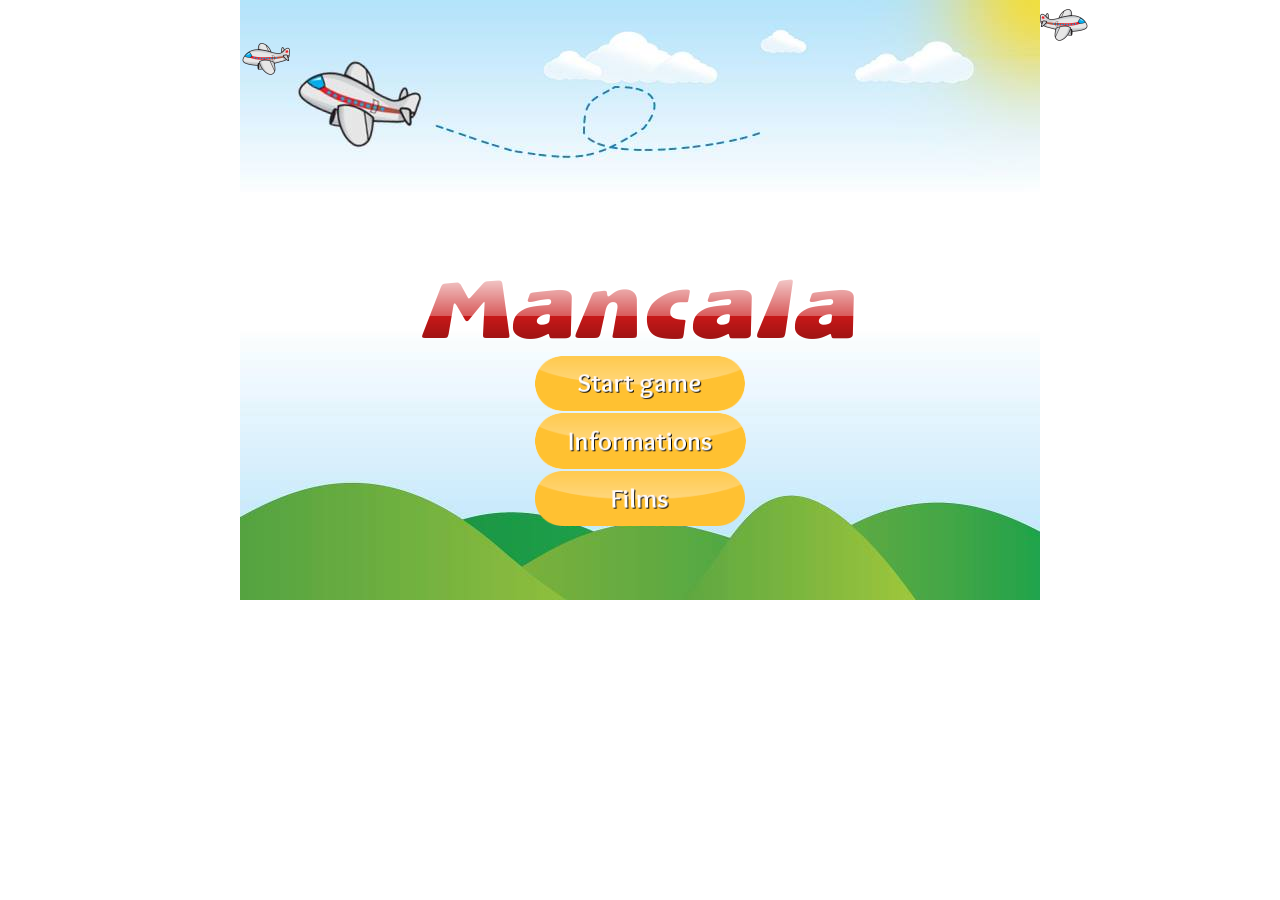
<file: index.html>
<!DOCTYPE html PUBLIC "-//W3C//DTD XHTML 1.0 Transitional//EN" "http://www.w3.org/TR/xhtml1/DTD/xhtml1-transitional.dtd">
<html xmlns="http://www.w3.org/1999/xhtml">

<head>
<meta content="en-gb" http-equiv="Content-Language" />
<meta content="text/html; charset=utf-8" http-equiv="Content-Type" />
<link href="main.css" rel="stylesheet" type="text/css"/>

<title>Mancala</title>
<style type="text/css">
.auto-style1 {
	border-width: 0px;
}
</style>

<script type="text/javascript">

function FP_swapImg() {//v1.0
 var doc=document,args=arguments,elm,n; doc.$imgSwaps=new Array(); for(n=2; n<args.length;
 n+=2) { elm=FP_getObjectByID(args[n]); if(elm) { doc.$imgSwaps[doc.$imgSwaps.length]=elm;
 elm.$src=elm.src; elm.src=args[n+1]; } }
}

function FP_preloadImgs() {//v1.0
 var d=document,a=arguments; if(!d.FP_imgs) d.FP_imgs=new Array();
 for(var i=0; i<a.length; i++) { d.FP_imgs[i]=new Image; d.FP_imgs[i].src=a[i]; }
}

function FP_getObjectByID(id,o) {//v1.0
 var c,el,els,f,m,n; if(!o)o=document; if(o.getElementById) el=o.getElementById(id);
 else if(o.layers) c=o.layers; else if(o.all) el=o.all[id]; if(el) return el;
 if(o.id==id || o.name==id) return o; if(o.childNodes) c=o.childNodes; if(c)
 for(n=0; n<c.length; n++) { el=FP_getObjectByID(id,c[n]); if(el) return el; }
 f=o.forms; if(f) for(n=0; n<f.length; n++) { els=f[n].elements;
 for(m=0; m<els.length; m++){ el=FP_getObjectByID(id,els[n]); if(el) return el; } }
 return null;
}
</script>
</head>

<body onload="FP_preloadImgs(/*url*/'buttons/InfobuttonDOWN.png')" onmousedown="FP_preloadImgs(/*url*/'buttons/StartbuttonDOWN.png')">



	<div class="mainmenu">
			<div class="movingplane1"></div>
			<div class="movingplane2">
		</div>
		<div class="buttonholder">
			<img alt="" class="title" height="61" src="buttons/mancalatitle2.png" width="441" />
			<br/>
			<a href="game.html">
			<img id="img1" alt="Start" class="auto-style2" height="55" onmousedown="FP_swapImg(1,0,/*id*/'img1',/*url*/'buttons/StartbuttonDOWN.png')" src="buttons/Startbutton.png" width="210" onmouseup="FP_swapImg(1,0,/*id*/'img1',/*url*/'buttons/Startbutton.png')"></a>
			<br/>
			<a class="info" href="flightmap1.html">
			<img id="img2" alt="Information" height="56" onmousedown="FP_swapImg(1,0,/*id*/'img2',/*url*/'buttons/InfobuttonDOWN.png')" src="buttons/Infobutton.png" width="211" onmouseup="FP_swapImg(1,0,/*id*/'img2',/*url*/'buttons/Infobutton.png')" class="auto-style1" ></a>

			<br />
			<a href="films.html">
			<img id="img3" alt="Films" class="auto-style2" height="55" src="FilmsUp.png" width="210" onclick="FP_swapImg(1,0,/*id*/'img1',/*url*/'FilmsDown.png')" /></a>

			<br/>


</div>

</body>

</html>
</file>
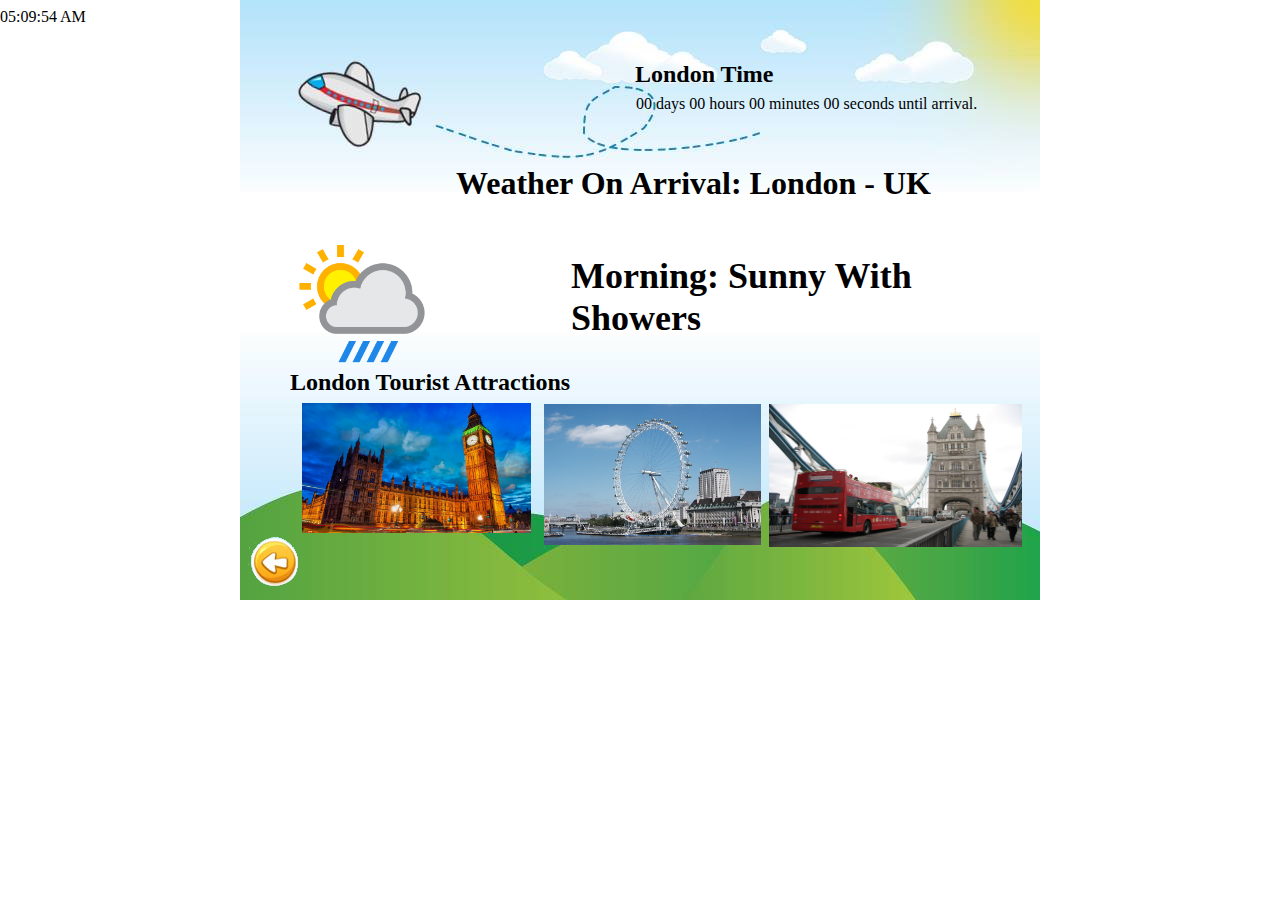
<file: moreinfo.html>
﻿<!DOCTYPE html PUBLIC "-//W3C//DTD XHTML 1.0 Transitional//EN" "http://www.w3.org/TR/xhtml1/DTD/xhtml1-transitional.dtd">
<html xmlns="http://www.w3.org/1999/xhtml">

<head>
<meta content="text/html; charset=utf-8" http-equiv="Content-Type" />
<title>Flight Map</title>
<link rel="stylesheet" type="text/css" href="main.css">
<script type="text/javascript">
var imagecount = 1;
var total = 3;



window.setInterval(function slideA(){
    var Image = document.getElementById('WeatherImg');
    imagecount = imagecount + 1;
    if (imagecount > total){imagecount = 1;}
    if (imagecount < 1){imagecount = total;}
             if (imagecount == 1){document.getElementById("layer10").innerHTML = "The morning will be sunny but with rain and some clouds.";}
    if (imagecount == 2){document.getElementById("layer10").innerHTML = "The afternoon will be hot and sunny with clear blue skies.";}
        if (imagecount == 3){document.getElementById("layer10").innerHTML = "In the evening there will be stormy rain with heavy clouds.";}

    Image.src = "MorningImg"+ imagecount +".png";
    },4000);
    
   
</script>
<style type="text/css">
.auto-style1 {
	font-family: "Chewy";
}
.auto-style2 {
	font-family: Chewy;
}
.auto-style3 {
	margin-top: 0px;
	font-family: Chewy;
}
</style>
</head>

<body onload=" slideA()">

  <div id="clockDisplay" class="clockStyle" style="left: 975px; top: 14px; height: 27px">
  </div>
<script type="text/javascript" language="javascript">
function renderTime() {

    var currentTime = new Date();
    var diem = "AM";
    var h = currentTime.getHours();
    var m = currentTime.getMinutes();
    var s = currentTime.getSeconds();
    
    if (h == 0) {
        h = 12;
    } else if (h > 12) {
    h = h - 12;
    diem = "PM";
    }
    if (h < 10) {
        h = "0" + h;
    }
    if (m < 10) {
        m = "0" + m;
    }
    if (s < 10) {
        s = "0" + s;
    }
     
    var myClock = document.getElementById('clockDisplay');
    myClock.textContent = h + ":" + m + ":" + s + " " + diem;
    myClock.innerText = h + ":" + m + ":" + s + " " + diem;
    setTimeout('renderTime()',1000);

}
renderTime();
</script>
	
  <div id="container" style="position: relative; width: 800px; height: 100px; z-index: 4; margin-left: auto; margin-right: auto; visibility: visible; font-family: Chewy;" class="auto-style3">
  
  	  <div id="layer12" style="position: absolute; width: 100px; height: 100px; z-index: 14; left: 529px; top: 369px">
		  <img alt="bus" height="143" src="bustour.jpg" width="253" /></div>
	  <div id="layer11" style="position: absolute; width: 100px; height: 100px; z-index: 13; left: 304px; top: 369px">
		  <img alt="l" class="auto-style3" height="141" src="londoneye.jpg" width="217" /></div>
	  <div id="layer10" style="position: absolute; width: 423px; height: 111px; z-index: 12; left: 331px; top: 190px">
		<h2 class="auto-style2">Morning: Sunny With Showers</h2>
		<h2>&nbsp;</h2>
	  </div>
  
  <div id="layer7" style="position: absolute; width: 58px; height: 53px; z-index: 11; left: 8px; top: 502px">
   <a href="InformationMenu.html"><img alt="back to information menu" onmousedown="FP_swapImg(1,0,/*id*/'img1',/*url*/'buttons/backbuttonDOWN.png')" src="buttons/backbuttonUP.png" /></a>
  </div>
  
	  <div id="layer4" class="auto-style1" style="position: absolute; width: 185px; height: 40px; z-index: 7; left: 395px; top: 6px">
			<h2><strong>London Time</strong></h2>

	  </div>
  
	<div id="layer3" class="auto-style1" style="position: absolute; width: 718px; height: 187px; z-index: 6; left: 50px; top: 314px">
		<h2><strong>London Tourist Attractions</strong></h2>
	</div>


<div id="layer2" style="position: absolute; width: 712px; height: 197px; z-index: 5; left: 48px; top: 109px">
	<h1>&nbsp;&nbsp;&nbsp;&nbsp;&nbsp;&nbsp;&nbsp;&nbsp;&nbsp;&nbsp;&nbsp;&nbsp;&nbsp;&nbsp;&nbsp;&nbsp;&nbsp;&nbsp;&nbsp; &nbsp;<span class="auto-style2">Weather On Arrival: London - UK</span></h1>
	<img src="MorningImg1.png" alt="weather Icon" id="WeatherImg"></img>
	  </div>
	


	<div id="layer1" style="position: absolute; width: 800px; height: 600px; z-index: 4; left: 0px; top: 0px; visibility: visible;">
		<div id="layer9" style="position: absolute; width: 231px; height: 139px; z-index: 1; left: 62px; top: 368px">
		<img src="bigben.jpg" alt="image of big ben" height="130" width="229"></img>
		</div>
		&nbsp;<div id="layer8" style="position: absolute; width: 363px; height: 27px; z-index: 2; left: 396px; top: 60px">
	   <span id="days" class="auto-style1">00</span><span class="auto-style1"> days
       	 </span>
       <span id="hours" class="auto-style1">00</span><span class="auto-style1"> hours
       	 </span>
       <span id="minutes" class="auto-style1">00</span><span class="auto-style1"> minutes
       	 </span>
       <span id="seconds" class="auto-style1">00</span><span class="auto-style1"> seconds until arrival.
       

			</span>
       

		</div>
	  </div>
		

  </div>

 <script src="countdown.js"></script>
       <script type="text/javascript">
       countdown('04/14/2015 02:30:00 PM' , ['days', 'hours', 'minutes', 'seconds'],
           function() {
           console.log('Finished');
          });
       </script>



</body>

</html>
</file>
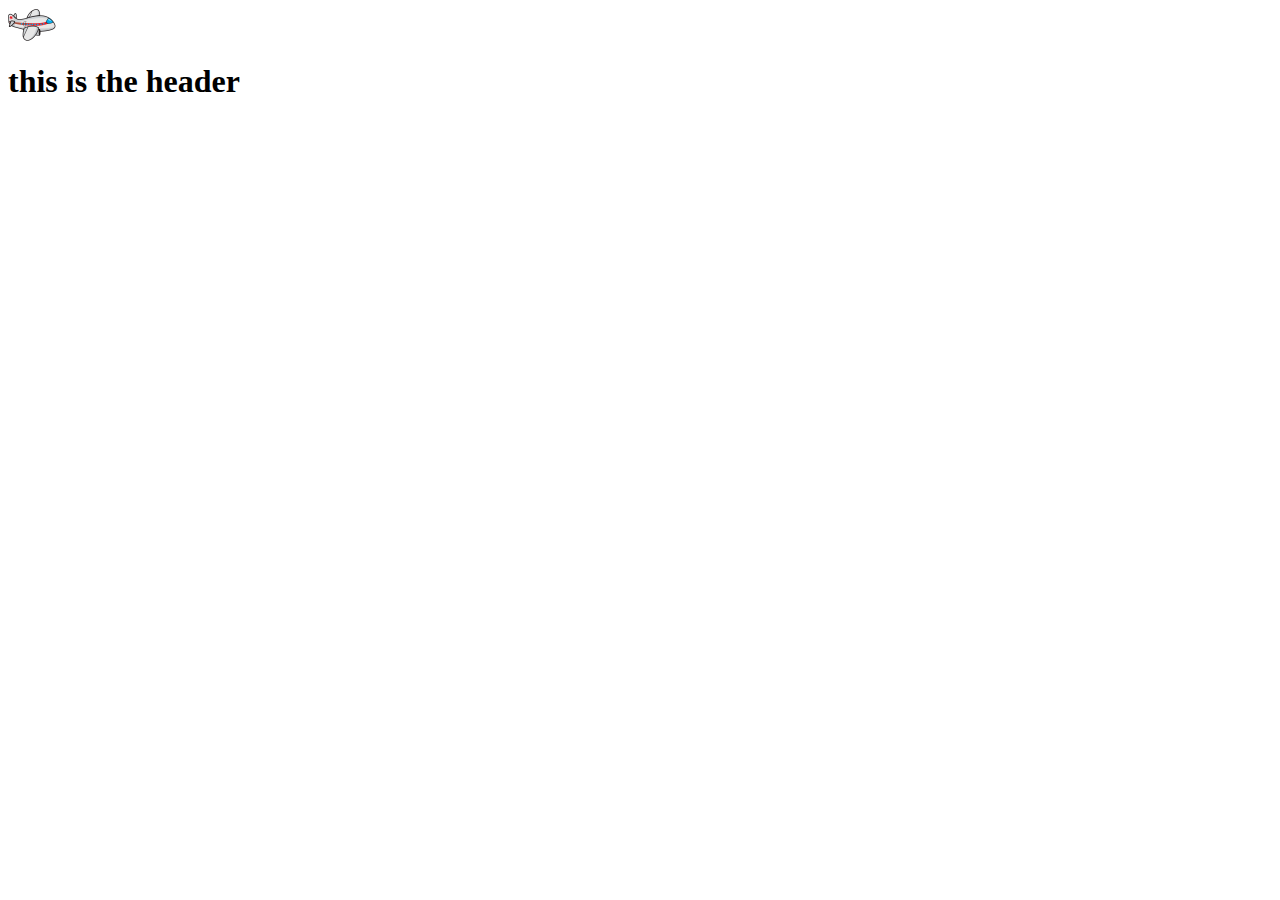
<file: move.html>
<!DOCTYPE HTML>
<HTML>
</head>
<style type="text/css">
@-webkit-keyframes move {
    0%   {left:0px; top:0px;}
    25%  {left:200px; top:400px;}
    50%  {left:200px; top:800px;}
    75%  {left:0px; top:200px;}
    100% {left:0px; top:0px;}
}

.plane {
    width: 50px;
    height: 34px;
    background: url('plane.png');
    position: relative;
    -webkit-animation-name: move; /* Chrome, Safari, Opera */
    -webkit-animation-duration: 4s; /* Chrome, Safari, Opera */
    animation-name: move;
    animation-duration: 4s;
}
	

</style>
</head>
<body>
<div>
<div class='plane'></div>
<div class='bla'><h1>this is the header</h1></div>
</div>
</body>
</html>
</file>
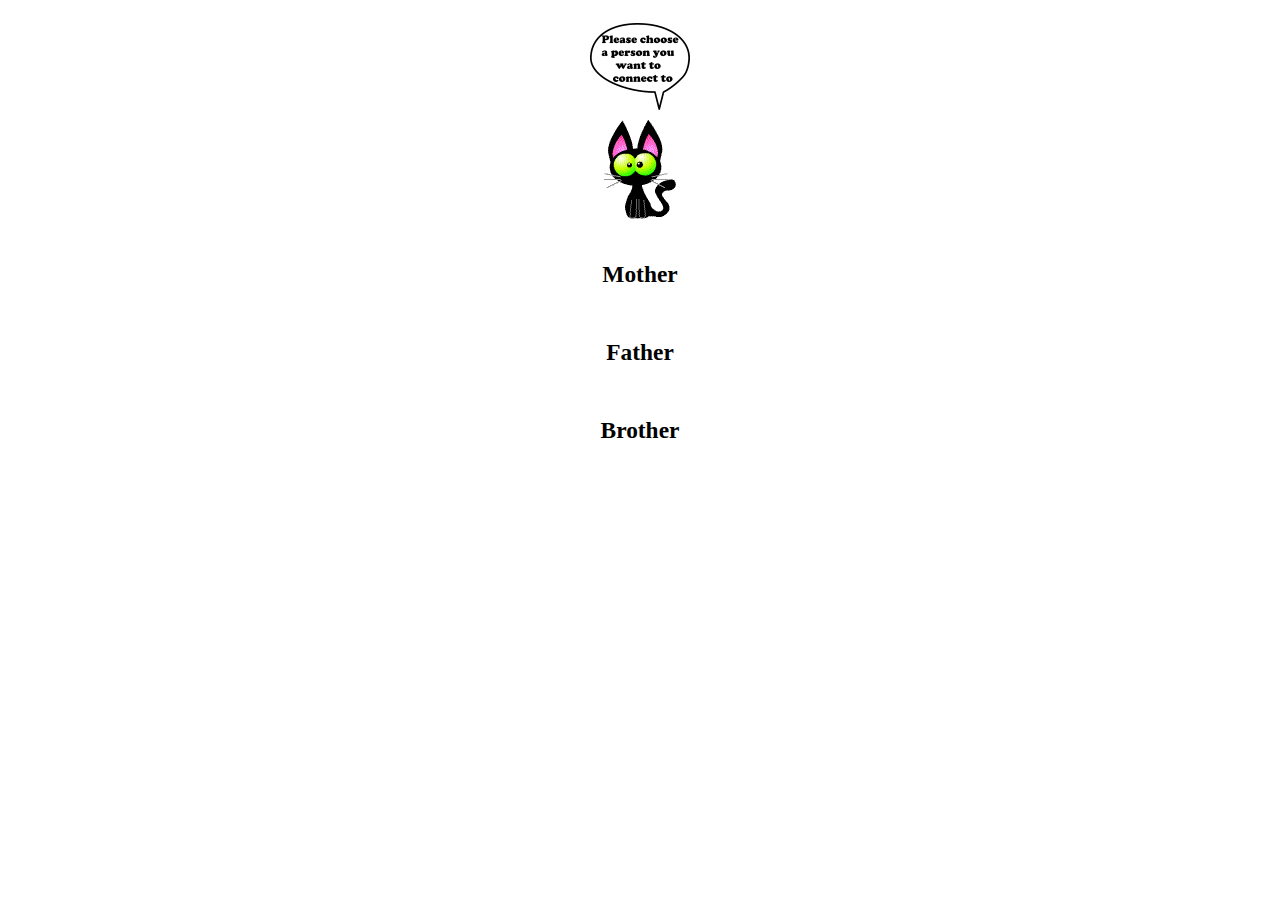
<file: plane.html>
<!DOCTYPE HTML>
<HTML>
<HEAD>
    <link rel="stylesheet" type="text/css" href="plane.css">
	    <script src="https://code.jquery.com/jquery-1.10.2.js"></script>
	<script>

$(function () {
    $('td').click(function () {
        $('td').removeAttr('style');
        $(this).css('background', '#3da428');
		setTimeout(function(){self.close();},1000);
    });
});
</script>
</HEAD>
<body>
	<table>
		<tr class="info"> <td><img class="bubble" src="bubble.png"></td></tr>
		<tr class="info"><td>
			<img class="cat" src="anim_kitty.gif">
			</td>
		</tr>
		<tr>
		<td>
			<h3>Mother</h3>
		</td>
		</tr>
		<tr>
		<td>
			<h3>Father</h3>
		</td>
		</tr>
		<tr>
		<td>
			<h3>Brother</h3>
			</td>
		</tr>

	</table>
</body>
</file>
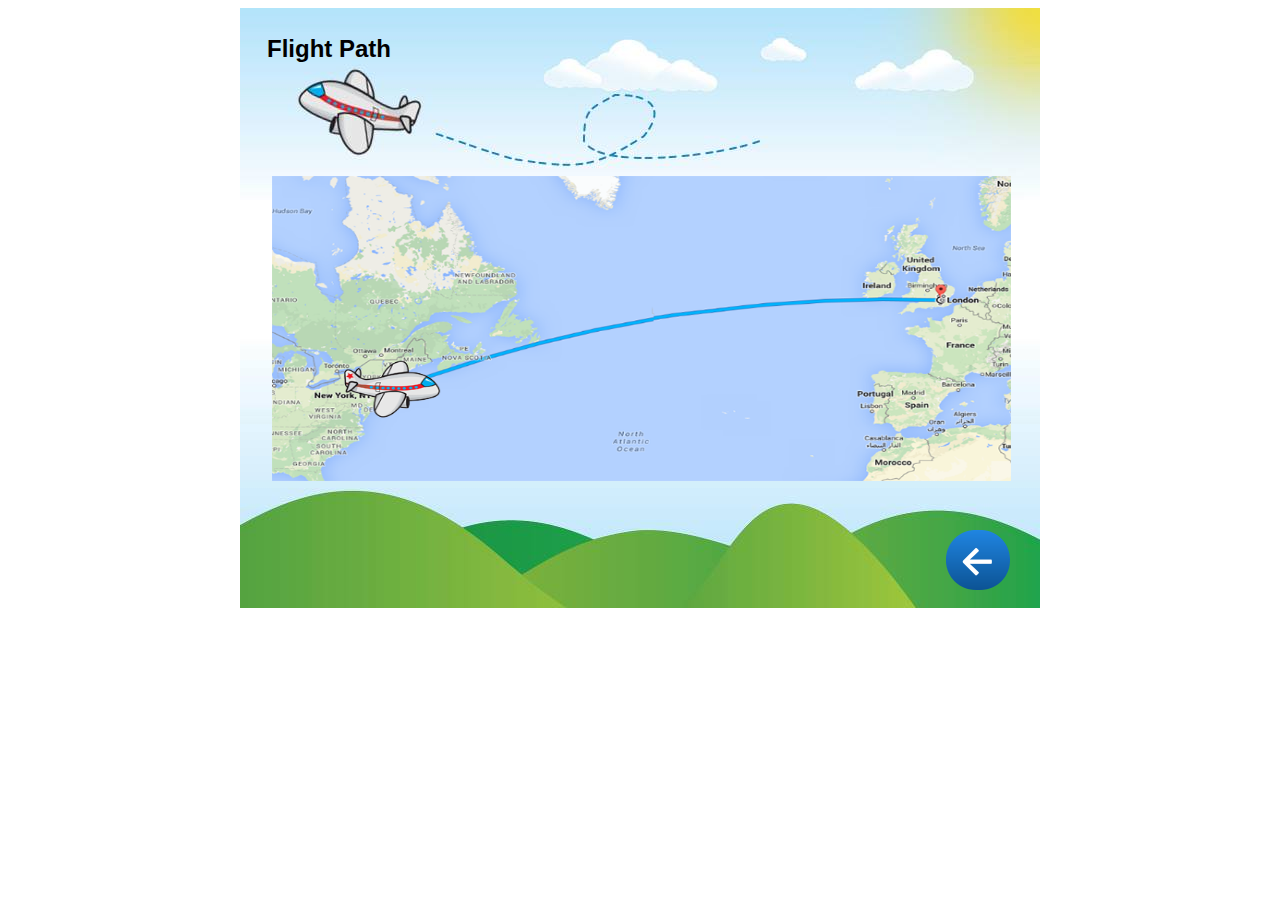
<file: CW4pages/flightmap1.html>
﻿<!DOCTYPE html PUBLIC "-//W3C//DTD XHTML 1.0 Transitional//EN" "http://www.w3.org/TR/xhtml1/DTD/xhtml1-transitional.dtd">
<html xmlns="http://www.w3.org/1999/xhtml">

<head>
<meta content="text/html; charset=utf-8" http-equiv="Content-Type" />
<title>Flight Map</title>
<script type="text/javascript">
var imagecount = 1;
var total = 50;

window.setInterval(function slideA(){
    var Image = document.getElementById('img');
    imagecount = imagecount + 1;
    if (imagecount > total){imagecount = 1;}
    if (imagecount < 1){imagecount = total;}
    Image.src = "planeflying"+ imagecount +".png";
    },2000);
    

function FP_preloadImgs() {//v1.0
 var d=document,a=arguments; if(!d.FP_imgs) d.FP_imgs=new Array();
 for(var i=0; i<a.length; i++) { d.FP_imgs[i]=new Image; d.FP_imgs[i].src=a[i]; }
}

function FP_swapImg() {//v1.0
 var doc=document,args=arguments,elm,n; doc.$imgSwaps=new Array(); for(n=2; n<args.length;
 n+=2) { elm=FP_getObjectByID(args[n]); if(elm) { doc.$imgSwaps[doc.$imgSwaps.length]=elm;
 elm.$src=elm.src; elm.src=args[n+1]; } }
}

function FP_getObjectByID(id,o) {//v1.0
 var c,el,els,f,m,n; if(!o)o=document; if(o.getElementById) el=o.getElementById(id);
 else if(o.layers) c=o.layers; else if(o.all) el=o.all[id]; if(el) return el;
 if(o.id==id || o.name==id) return o; if(o.childNodes) c=o.childNodes; if(c)
 for(n=0; n<c.length; n++) { el=FP_getObjectByID(id,c[n]); if(el) return el; }
 f=o.forms; if(f) for(n=0; n<f.length; n++) { els=f[n].elements;
 for(m=0; m<els.length; m++){ el=FP_getObjectByID(id,els[n]); if(el) return el; } }
 return null;
}
</script>
<style type="text/css">
.auto-style1 {
	font-family: "Franklin Gothic Medium", "Arial Narrow", Arial, sans-serif;
}
.auto-style2 {
	border-width: 0px;
}
</style>
</head>

<body onload="FP_preloadImgs(/*url*/'backbuttonDOWN.png'); slideA()">

<div id="container" style="position: relative; width: 800px; height: 100px; z-index: 4; margin-left: auto; margin-right: auto; visibility: visible;">

	<div id="layer4" style="position: absolute; width: 100px; height: 100px; z-index: 7; left: 706px; top: 522px">
		<a href="mainmenu.html">
		<img id="img1" alt="back" class="auto-style2" height="60" onmousedown="FP_swapImg(1,0,/*id*/'img1',/*url*/'backbuttonDOWN.png')" src="backbuttonUP.png" width="64" /></a></div>
	<div id="layer3" class="auto-style1" style="position: absolute; width: 227px; height: 43px; z-index: 6; left: 27px; top: 7px">
		<h2><strong>Flight Path</strong></h2>
	</div>


<div id="layer2" style="position: absolute; width: 736px; height: 297px; z-index: 5; left: 32px; top: 150px">
	&nbsp;<img alt="Map route" id="img" height="305" src="planeflying1.png" style="left: 556px; top: 150px; " width="739" /></div>


	<div id="layer1" style="position: absolute; width: 800px; height: 600px; z-index: 4; left: 0px; top: 0px; visibility: visible;">
		<img alt="Background" height="600" src="mainbackground.jpg" width="800" />
	</div>
		

</div>


<p>&nbsp;</p>


</body>

</html>
</file>
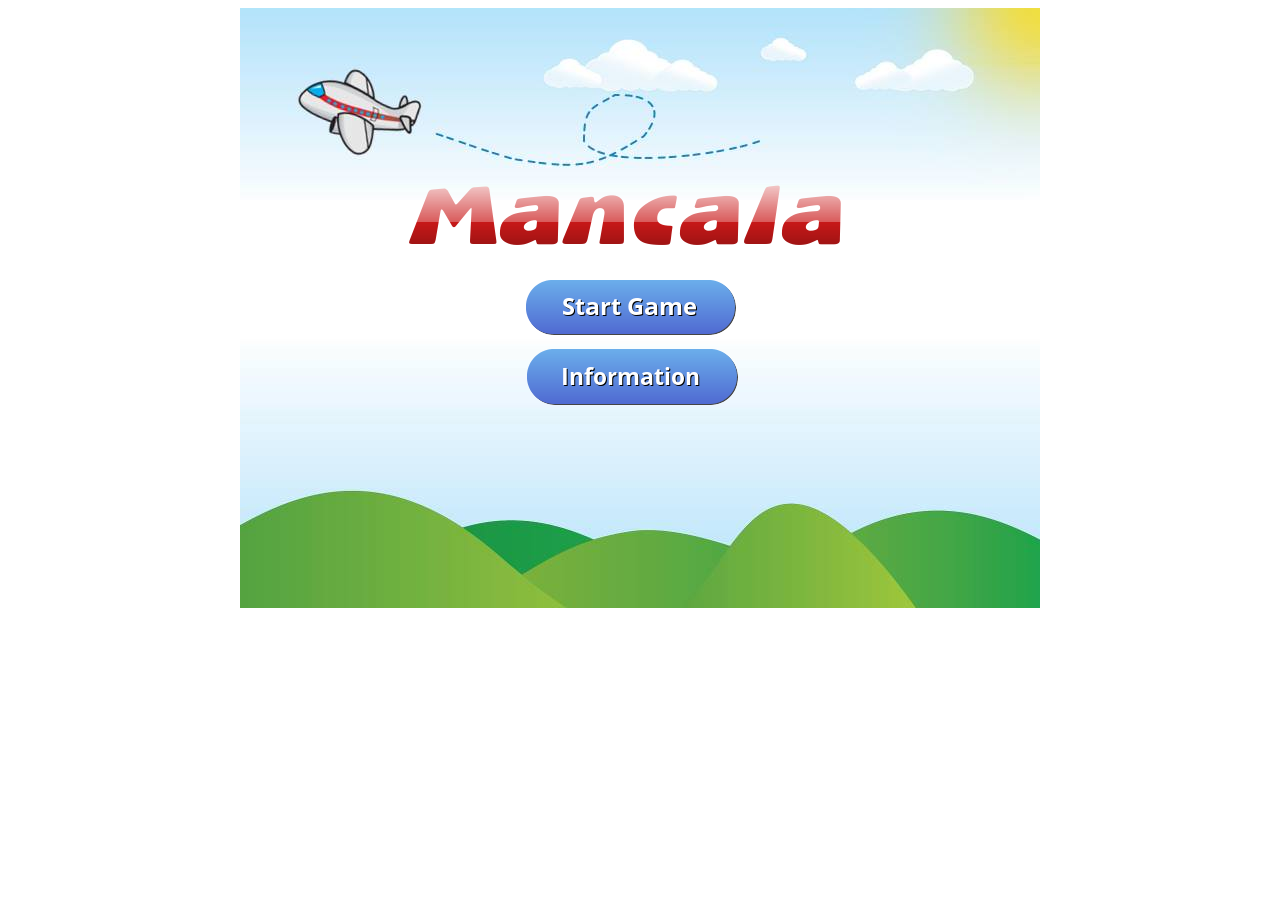
<file: CW4pages/mainmenu.html>
﻿<!DOCTYPE html PUBLIC "-//W3C//DTD XHTML 1.0 Transitional//EN" "http://www.w3.org/TR/xhtml1/DTD/xhtml1-transitional.dtd">
<html xmlns="http://www.w3.org/1999/xhtml">

<head>
<meta content="en-gb" http-equiv="Content-Language" />
<meta content="text/html; charset=utf-8" http-equiv="Content-Type" />
<title>Mancala</title>
<style type="text/css">
.auto-style1 {
	margin-top: 0px;
	margin-bottom: 0px;
}
.auto-style2 {
	border-width: 0px;
}
</style>
<script type="text/javascript">
<!--
function FP_swapImg() {//v1.0
 var doc=document,args=arguments,elm,n; doc.$imgSwaps=new Array(); for(n=2; n<args.length;
 n+=2) { elm=FP_getObjectByID(args[n]); if(elm) { doc.$imgSwaps[doc.$imgSwaps.length]=elm;
 elm.$src=elm.src; elm.src=args[n+1]; } }
}

function FP_preloadImgs() {//v1.0
 var d=document,a=arguments; if(!d.FP_imgs) d.FP_imgs=new Array();
 for(var i=0; i<a.length; i++) { d.FP_imgs[i]=new Image; d.FP_imgs[i].src=a[i]; }
}

function FP_getObjectByID(id,o) {//v1.0
 var c,el,els,f,m,n; if(!o)o=document; if(o.getElementById) el=o.getElementById(id);
 else if(o.layers) c=o.layers; else if(o.all) el=o.all[id]; if(el) return el;
 if(o.id==id || o.name==id) return o; if(o.childNodes) c=o.childNodes; if(c)
 for(n=0; n<c.length; n++) { el=FP_getObjectByID(id,c[n]); if(el) return el; }
 f=o.forms; if(f) for(n=0; n<f.length; n++) { els=f[n].elements;
 for(m=0; m<els.length; m++){ el=FP_getObjectByID(id,els[n]); if(el) return el; } }
 return null;
}
// -->
</script>
</head>

<body onload="FP_preloadImgs(/*url*/'InfobuttonDOWN.png')" onmousedown="FP_preloadImgs(/*url*/'StartbuttonDOWN.png')">

<div id="container" style="position: relative; width: 800px; height: 100px; z-index: 2; margin-left: auto; margin-right: auto; top: 0px; left: 0px">
	<div id="layer4" style="position: absolute; width: 216px; height: 62px; z-index: 5; left: 287px; top: 341px">
		<a href="flightmap1.html">
		<img id="img2" alt="Information" class="auto-style2" height="56" onmousedown="FP_swapImg(1,0,/*id*/'img2',/*url*/'InfobuttonDOWN.png')" src="Infobutton.png" width="211" /></a></div>
	<div id="layer3" onmousedown="FP_swapImg(1,0,/*id*/'img1',/*url*/'StartbuttonDOWN.png')" style="position: absolute; width: 216px; height: 62px; z-index: 4; left: 286px; top: 272px">
		<a href="file:///I:/public_html/mszczot-mancala-game-c7c60e24779a/index.html">
		<img id="img1" alt="Start" class="auto-style2" height="55" src="Startbutton.png" width="210" /></a></div>
	<div id="layer2" class="auto-style1" style="position: absolute; width: 445px; height: 80px; z-index: 3; left: 167px; top: 176px">
		<img alt="" height="61" src="mancalatitle2.png" width="441" /></div>
	<div id="layer1" style="position: absolute; width: 800px; height: 600px; z-index: 1; top: 0px; left: 0px">
		<img alt="" height="600" src="mainbackground.jpg" width="800" /></div>
</div>

</body>

</html>
</file>
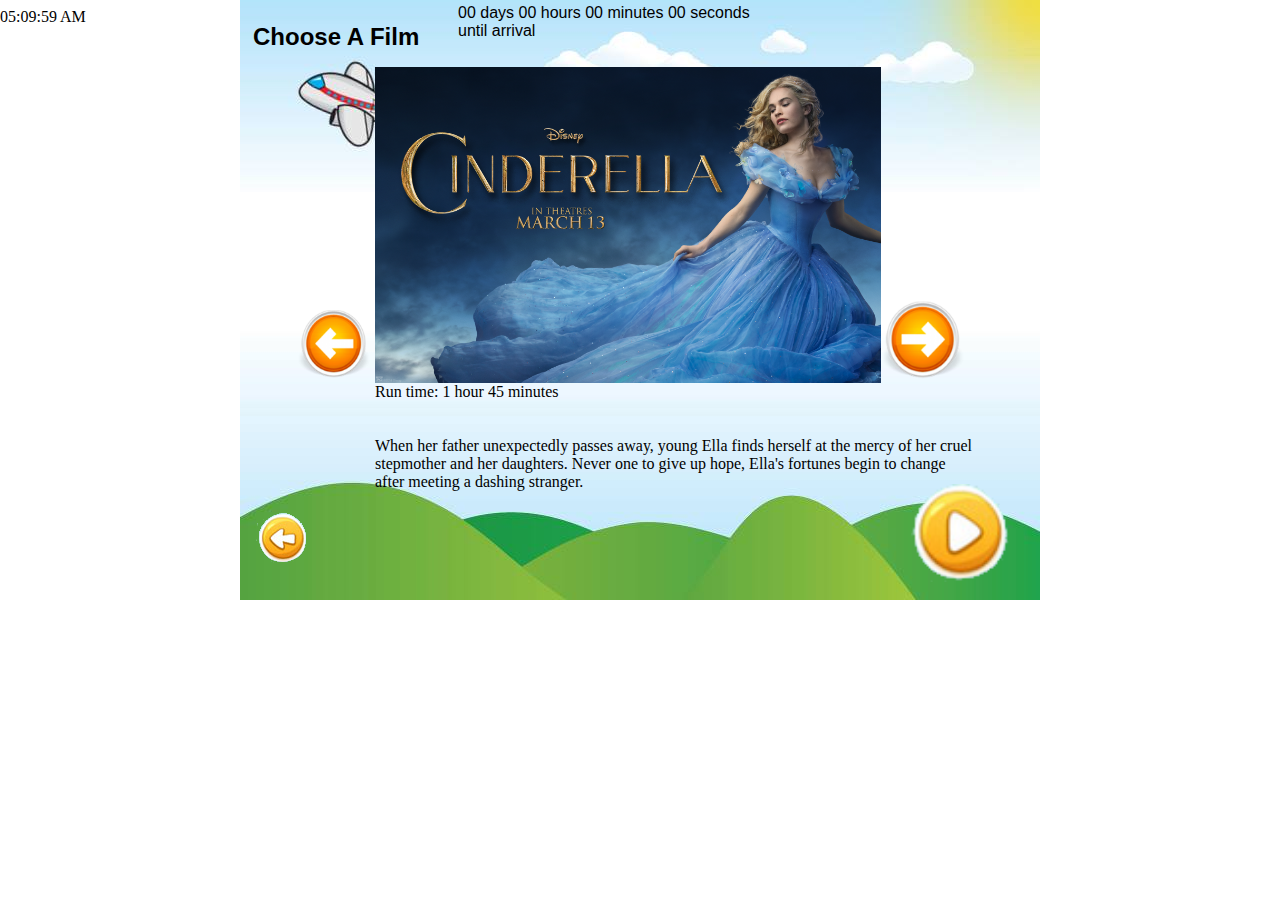
<file: Prepros Build/films.html>
﻿<!DOCTYPE html PUBLIC "-//W3C//DTD XHTML 1.0 Transitional//EN" "http://www.w3.org/TR/xhtml1/DTD/xhtml1-transitional.dtd">
<html xmlns="http://www.w3.org/1999/xhtml">

<head>
<meta content="text/html; charset=utf-8" http-equiv="Content-Type" />
<title>Films</title>
<link rel="stylesheet" type="text/css" href="main.css">
<style type="text/css">
.auto-style1 {
	font-family: "Franklin Gothic Medium", "Arial Narrow", Arial, sans-serif;
}


.auto-style2 {
	font-family: "Arial Rounded MT Bold";
}
.auto-style3 {
	border-width: 0px;
}


</style>
<script type="text/javascript">
var imagecount = 1;
var total = 3;

function slide(x) {
var Image = document.getElementById("filmimg");
imagecount = imagecount + x;
if(imagecount > total){ imagecount = 1;}
if(imagecount < 1){imagecount = total;}
Image.src = "filmimage"+ imagecount +".jpg";
if (imagecount == 1){
document.getElementById("textarea").innerHTML = "Run time: 1 hour 45 minutes <br><br>When her father unexpectedly passes away, young Ella finds herself at the mercy of her cruel stepmother and her daughters. Never one to give up hope, Ella's fortunes begin to change after meeting a dashing stranger."
} else if (imagecount == 2){
document.getElementById("textarea").innerHTML = "Run time: 1 hour 25 minutes <br><br>When Shaun decides to take the day off and have some fun, he gets a little more action than he bargained for. A mix up with the Farmer, a caravan and a very steep hill lead them all to the Big City and it's up to Shaun and the flock to return everyone safely to the green grass of home."
} else {
document.getElementById("textarea").innerHTML = "Run time: 1 hour 32 minutes <br><br>When a diabolical pirate above the sea steals the secret Krabby Patty formula, SpongeBob and his nemesis Plankton must team up in order to get it back."
}
   

}

</script>
</head>

<body onload=" slideA()">

  <div id="clockDisplay" class="clockStyle" style="left: 952px; top: 10px; width: 135px;">
  </div>

<script type="text/javascript" language="javascript">
function renderTime() {

    var currentTime = new Date();
    var diem = "AM";
    var h = currentTime.getHours();
    var m = currentTime.getMinutes();
    var s = currentTime.getSeconds();
    
    if (h == 0) {
        h = 12;
    } else if (h > 12) {
    h = h - 12;
    diem = "PM";
    }
    if (h < 10) {
        h = "0" + h;
    }
    if (m < 10) {
        m = "0" + m;
    }
    if (s < 10) {
        s = "0" + s;
    }
     
    var myClock = document.getElementById('clockDisplay');
    myClock.textContent = h + ":" + m + ":" + s + " " + diem;
    myClock.innerText = h + ":" + m + ":" + s + " " + diem;
    setTimeout('renderTime()',1000);

}
renderTime();
</script>


<p>&nbsp;</p>


  <div id="container" style="position: relative; width: 800px; height: 514px; z-index: 1; margin-left: auto; margin-right: auto; left: -123px; top: -16px;">
  
  
  
	  <div id="layer6" style="position: absolute; width: 100px; height: 100px; z-index: 8; left: 794px; top: 424px">
		  <a href="index.html">
		  <img alt="PLay" class="auto-style3" height="98" src="buttons/button.png" width="98" /></a><br />
	  </div>
	  <div id="layer2" style="position: absolute; width: 73px; height: 79px; z-index: 6; left: 180px; top: 245px">
	<img onClick="slide(-1)" class="left" src="FILMarrowleft.png" height="77" width="73"/></div>
  
  
  
	<div id="layer3" class="auto-style1" style="position: absolute; width: 167px; height: 34px; z-index: 5; left: 136px; top: -57px">

		<div id="layer5" style="position: absolute; width: 292px; height: 42px; z-index: 12; left: 205px; top: 1px">
		<span id="days">00</span> days <span id="hours">00</span> hours <span id="minutes">00</span> minutes <span id="seconds">00</span> seconds
			<br />
			until arrival</div>
		<h2><strong>Choose A Film</strong></h2> 

	</div>

  
  
  <div id="layer4" style="position: absolute; width: 63px; height: 54px; z-index: 7; left: 139px; top: 453px">
  <a href="InformationMenu.html"><img alt="back to information menu" onmousedown="FP_swapImg(1,0,/*id*/'img1',/*url*/'buttons/backbuttonDOWN.png')" src="buttons/backbuttonUP.png" /></a>
  </div>
  
  
  
<div id="filmcontainer" style="position: relative;  z-index: 4; margin-left: auto; margin-right: auto; visibility: visible; left: 158px; top: 7px; width: 600px;">
  
  
  
 <script src="countdown.js"></script>
       <script type="text/javascript">
       countdown('04/14/2015 02:30:00 PM' , ['days', 'hours', 'minutes', 'seconds'],
           function() {
           console.log('Finished');
          });
       </script>

	<img id="filmimg" src="filmimage1.jpg" height="316"/><img onClick="slide(1)" class="right" src="FILMarrowright.png" height="87" width="83"/>
<div id="textarea"><span class="auto-style2">Run time: 1 hour 45 minutes</span><br class="auto-style2">
	<br class="auto-style2"></br><span class="auto-style2">When her father unexpectedly passes away, young Ella finds herself at the mercy of her cruel stepmother and her daughters. Never one to give up hope, Ella's fortunes begin to change after meeting a dashing stranger.</span></div>	
<div id="left_holder" style="right: 0px; top: 0px; width: 100px"></div>
<div id="right_holder" class="auto-style2">&nbsp;</div>
</div>
  </div>


</body>

</html>
</file>
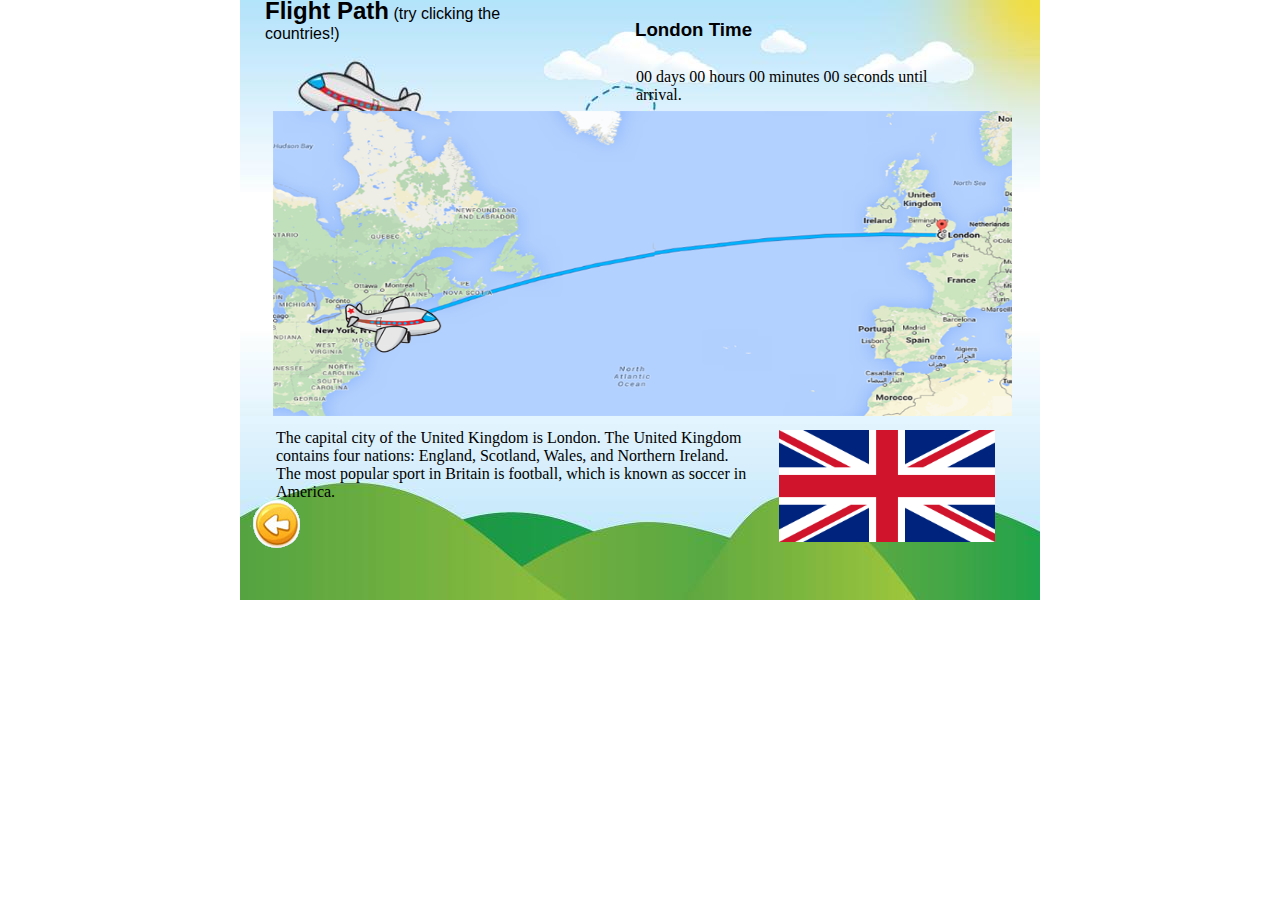
<file: Prepros Build/flightmap1.html>
﻿<!DOCTYPE html PUBLIC "-//W3C//DTD XHTML 1.0 Transitional//EN" "http://www.w3.org/TR/xhtml1/DTD/xhtml1-transitional.dtd">
<html xmlns="http://www.w3.org/1999/xhtml">

<head>
<meta content="text/html; charset=utf-8" http-equiv="Content-Type" />
<title>Flight Map</title>
<link rel="stylesheet" type="text/css" href="main.css"/>
<script type="text/javascript">
var imagecount = 1;
var total = 50;

window.setInterval(function slideA(){
    var Image = document.getElementById('img');
    imagecount = imagecount + 1;
    if (imagecount > total){imagecount = 1;}
    if (imagecount < 1){imagecount = total;}
    Image.src = "planeflying"+ imagecount +".png";
    },2000);
</script>
<style type="text/css">
.auto-style1 {
	font-family: "Franklin Gothic Medium", "Arial Narrow", Arial, sans-serif;
}
.auto-style2 {
	font-size: medium;
}
.auto-style3 {
	font-size: x-large;
}
</style>
</head>

<body onload=" slideA()">

<script type="text/javascript" language="javascript">
function renderTime() {

    var currentTime = new Date();
    var diem = "AM";
    var h = currentTime.getHours();
    var m = currentTime.getMinutes();
    var s = currentTime.getSeconds();
    
    if (h == 0) {
        h = 12;
    } else if (h > 12) {
    h = h - 12;
    diem = "PM";
    }
    if (h < 10) {
        h = "0" + h;
    }
    if (m < 10) {
        m = "0" + m;
    }
    if (s < 10) {
        s = "0" + s;
    }
     
    var myClock = document.getElementById('clockDisplay');
    myClock.textContent = h + ":" + m + ":" + s + " " + diem;
    myClock.innerText = h + ":" + m + ":" + s + " " + diem;
    setTimeout('renderTime()',1000);

}
renderTime();
</script>
<script type="text/javascript">
function CanadaInfo(){
    document.getElementById("layer5").innerHTML = "The capital city of Canada is Ottawa. Canada is the second largest country in the world, after Russia. In Canada two main languages are spoken, English and French. Canada can be very cold in winter and is home to polar bears and wolves!"
    document.getElementById("flag").src = "Flags/CanadaFlag.png"
    }
function AmericaInfo(){
    document.getElementById("layer5").innerHTML = "The capital city of America is Washington D.C. America is known for many inventions like the internet and was the first countryto travel to the moon. America is home to some of the worlds longest rivers - the Missisipi and Missouri!"
    document.getElementById("flag").src = "Flags/AmericaFlag.png"
    }    
function GreenlandInfo(){
    document.getElementById("layer5").innerHTML = "The capital city of Greenland is Nuuk. Greenland is the worlds biggest island and is not very green - most of the island is covered in ice. Greenland has a small population and the most important business for Greenland is fishing."
    document.getElementById("flag").src = "Flags/GreenlandFlag.png"
    }
function UKInfo(){
    document.getElementById("layer5").innerHTML = "The capital city of the United Kingdom is London. The United Kingdom contains four nations: England, Scotland, Wales, and Northern Ireland. The most popular sport in Britain is football, which is known as soccer in America."
    document.getElementById("flag").src = "Flags/UKFlag.png"
    }
function IrelandInfo(){
    document.getElementById("layer5").innerHTML = "Ireland's capital city is Dublin, and is home to over one quarter of the total population. The countries official first language is Gaelic, whichis also spoken in some parts of Scotland, however the most commonly spoken language is English."
    document.getElementById("flag").src = "Flags/IrelandFlag.png"
    }
function NorwayInfo(){
    document.getElementById("layer5").innerHTML = "Norway's capital city is Oslo, and the country is famous for it's majestic lakes (which are called 'fjords' and mountainous terrain). Norway can be very cold and is home to arctic animals such as wolves, puffins and polar bears."
    document.getElementById("flag").src = "Flags/NorwayFlag.png"
    }
function FranceInfo(){
    document.getElementById("layer5").innerHTML = "The capital city of France is Paris which is famous for its landmarks like the Eiffel Tower and is one of the world's most popular destinations for tourists. The Alps are France's biggest mountains and are a popular destination for skiing."
    document.getElementById("flag").src = "Flags/FranceFlag.png"
    }
function SpainInfo(){
    document.getElementById("layer5").innerHTML = "The capital city of Spain is Madrid. The mountains that divide Spain and France are called the Pyrenees. Spain has one of the biggest tourism industries in the world because of its sunny weather and many islands such as Majorca and Ibiza."
    document.getElementById("flag").src = "Flags/SpainFlag.png"
    }
function PortugalInfo(){
    document.getElementById("layer5").innerHTML = "Portugal's capital city is Lisbon, which is one of the oldest cities in the world. The cork tree (used to make corks for bottles) is one of Portugal's native trees, and the country is the world'sbiggest produces of cork products."
    document.getElementById("flag").src = "Flags/PortugalFlag.png"
    }
function MoroccoInfo(){
    document.getElementById("layer5").innerHTML = "The capital city of Morocco is Rabat. The country countains part of the Sahara desert, which is one the biggest and hottest deserts in the world and is known for its camel's, an animal which stores water in a hump on its back."
    document.getElementById("flag").src = "Flags/MoroccoFlag.png"
    }  
</script>
	
  <div id="container" style="position: relative; width: 800px; height: 100px; z-index: 4; margin-left: auto; margin-right: auto; visibility: visible; left: 0px; top: 0px;">
  
  <div id="layer7" style="position: absolute; width: 58px; height: 53px; z-index: 11; left: 10px; top: 491px">
   <a href="InformationMenu.html"><img alt="back to information menu" onmousedown="FP_swapImg(1,0,/*id*/'img1',/*url*/'buttons/backbuttonDOWN.png')" src="buttons/backbuttonUP.png" /></a>
  </div>
  
	<div id="layer6" style="position: absolute; width: 216px; height: 112px; z-index: 9; left: 539px; top: 422px">
	<img id="flag" src="Flags/UKFlag.png" width="216px" height="112px"/>
	</div>
  
	<div id="layer5" style="position: absolute; width: 480px; height: 104px; z-index: 8; left: 36px; top: 421px">
	The capital city of the United Kingdom is London. The United Kingdom contains four nations: England, Scotland, Wales, and Northern Ireland. The most popular sport in Britain is football, which is known as soccer in America.

	</div>
  
	  <div id="layer4" class="auto-style1" style="position: absolute; width: 185px; height: 39px; z-index: 7; left: 395px; top: -8px">
			<h3><strong>London Time</strong></h3>
			<h2>&nbsp;</h2>

	  </div>
  
	<div id="layer3" class="auto-style1" style="position: absolute; width: 312px; height: 30px; z-index: 6; left: 25px; top: -11px">
		<strong><span class="auto-style3">Flight Path</span></strong><span class="auto-style2"> 
		(try clicking the countries!)</span></div>


<div id="layer2" style="position: absolute; width: 736px; height: 297px; z-index: 5; left: 33px; top: 85px">
	&nbsp;<img alt="Map route" id="img" height="305" src="planeflying1.png" usemap="#worldmap" style="left: 556px; top: 150px; " width="739" /></div>
	<map name="worldmap">
	<area shape="rect" alt="Canada" coords="3,31,270,178" href="#" onclick="CanadaInfo()"/>
	<area shape="rect" alt="America" coords="3,184,178,291" href="#" onclick="AmericaInfo()"/>
	<area shape="rect" alt="UK" coords="624,42,674,129" href="#" onclick="UKInfo()"/>
	<area shape="rect" alt="Ireland" coords="590,95,617,120" href="#" onclick="IrelandInfo()"/>
	<area shape="rect" alt="Norway" coords="704,4,731,53" href="#" onclick="NorwayInfo()"/>
	<area shape="rect" alt="France" coords="635,136,712,193" href="#" onclick="FranceInfo()"/>
	<area shape="rect" alt="Greenland" coords="276,3,345,30" href="#" onclick="GreenlandInfo()"/>
	<area shape="rect" alt="Spain" coords="618,200,675,245" href="#" onclick="SpainInfo()"/>
	<area shape="rect" alt="Portugal" coords="583,207,615,247" href="#" onclick="PortugalInfo()"/>
	<area shape="rect" alt="Morocco" coords="580,253,650,279" href="#" onclick="MoroccoInfo()"/>
	</map>
	


	<div id="layer1" style="position: absolute; width: 800px; height: 600px; z-index: 4; left: 0px; top: 0px; visibility: visible;">
		&nbsp;<div id="layer8" style="position: absolute; width: 321px; height: 27px; z-index: 1; left: 396px; top: 60px">
	   <span id="days">00</span> days
       <span id="hours">00</span> hours 
       <span id="minutes">00</span> minutes
       <span id="seconds">00</span> seconds

			until arrival.</div>
	  </div>
		

  </div>




  <div id="layer9" style="position: absolute; width: 872px; height: 100px; z-index: 5; left: 835px; top: 5px">

  <div id="clockDisplay" class="clockStyle" style="left: 975px; top: 14px; height: 27px">
  </div>
  </div>




</body>

</html>
</file>
<file: main.css>
﻿
@-webkit-keyframes move {
    0%   {left:0px; top:300px;}
    100% {left:750px; top:400px;}
}

@keyframes move {
    0%   {left:0px; top:300px;}
    100% {left:750px; top:400px;}
}

@-webkit-keyframes rightleft {
	0% {left: 750px; top: 150px;}
	100% {left:0px; top: 250px;}
}

@keyframes rightleft {
	0% {left: 750px; top: 150px;}
	100% {left:0px; top: 250px;}
}

.blob{
  animation: blobup linear 20s;
  animation-iteration-count: infinite;
  transform-origin: 50% 50%;
	animation-delay: 3s;
  -webkit-animation: blobup linear 20s;
  -webkit-animation-iteration-count: infinite;
  -webkit-transform-origin: 50% 50%;
  -webkit-animation-delay: 3s; /* Chrome, Safari, Opera */
  -moz-animation: blobup linear 20s;
  -moz-animation-iteration-count: infinite;
  -moz-transform-origin: 50% 50%;
  -moz-animation-delay: 3s;
  -o-animation: blobup linear 20s;
  -o-animation-iteration-count: infinite;
  -o-transform-origin: 50% 50%;
  -o-animation-delay:3s;
  -ms-animation: blobup linear 20s;
  -ms-animation-iteration-count: infinite;
  -ms-transform-origin: 50% 50%;
  -ms-animation-delay: 3s;
}
#b{
  animation: blobup linear 20s;
  animation-iteration-count: infinite;
  transform-origin: 50% 50%;
	animation-delay: 6s;
  -webkit-animation: blobup linear 20s;
  -webkit-animation-iteration-count: infinite;
  -webkit-transform-origin: 50% 50%;
  -webkit-animation-delay: 6s; /* Chrome, Safari, Opera */
  -moz-animation: blobup linear 20s;
  -moz-animation-iteration-count: infinite;
  -moz-transform-origin: 50% 50%;
  -moz-animation-delay: 6s;
  -o-animation: blobup linear 20s;
  -o-animation-iteration-count: infinite;
  -o-transform-origin: 50% 50%;
  -o-animation-delay: 6s;
  -ms-animation: blobup linear 20s;
  -ms-animation-iteration-count: infinite;
  -ms-transform-origin: 50% 50%;
  -ms-animation-delay: 6s;
}
#c{
  animation: blobup linear 20s;
  animation-iteration-count: infinite;
  transform-origin: 50% 50%;
	animation-delay: 7s;
  -webkit-animation: blobup linear 20s;
  -webkit-animation-iteration-count: infinite;
  -webkit-transform-origin: 50% 50%;
  -webkit-animation-delay: 7s; /* Chrome, Safari, Opera */
  -moz-animation: blobup linear 20s;
  -moz-animation-iteration-count: infinite;
  -moz-transform-origin: 50% 50%;
  -moz-animation-delay: 7s;
  -o-animation: blobup linear 20s;
  -o-animation-iteration-count: infinite;
  -o-transform-origin: 50% 50%;
  -o-animation-delay: 7s;
  -ms-animation: blobup linear 20s;
  -ms-animation-iteration-count: infinite;
  -ms-transform-origin: 50% 50%;
  -ms-animation-delay: 7s;
}
#d{
  animation: blobup linear 20s;
  animation-iteration-count: infinite;
  transform-origin: 50% 50%;
	animation-delay: 8s;
  -webkit-animation: blobup linear 20s;
  -webkit-animation-iteration-count: infinite;
  -webkit-transform-origin: 50% 50%;
  -webkit-animation-delay: 8s; /* Chrome, Safari, Opera */
  -moz-animation: blobup linear 20s;
  -moz-animation-iteration-count: infinite;
  -moz-transform-origin: 50% 50%;
  -moz-animation-delay: 8s;
  -o-animation: blobup linear 20s;
  -o-animation-iteration-count: infinite;
  -o-transform-origin: 50% 50%;
  -o-animation-delay: 8s;
  -ms-animation: blobup linear 20s;
  -ms-animation-iteration-count: infinite;
  -ms-transform-origin: 50% 50%;
  -ms-animation-delay: 8s;
}
#e{
  animation: blobup linear 20s;
  animation-iteration-count: infinite;
  transform-origin: 50% 50%;
	animation-delay: 9s;
  -webkit-animation: blobup linear 20s;
  -webkit-animation-iteration-count: infinite;
  -webkit-transform-origin: 50% 50%;
  -webkit-animation-delay: 9s; /* Chrome, Safari, Opera */
  -moz-animation: blobup linear 20s;
  -moz-animation-iteration-count: infinite;
  -moz-transform-origin: 50% 50%;
  -moz-animation-delay: 9s;
  -o-animation: blobup linear 20s;
  -o-animation-iteration-count: infinite;
  -o-transform-origin: 50% 50%;
  -o-animation-delay: 9s;
  -ms-animation: blobup linear 20s;
  -ms-animation-iteration-count: infinite;
  -ms-transform-origin: 50% 50%;
  -ms-animation-delay: 9s;
}
#a{
  animation: blobup linear 20s;
  animation-iteration-count: infinite;
  transform-origin: 50% 50%;
	animation-delay: 5s;
  -webkit-animation: blobup linear 20s;
  -webkit-animation-iteration-count: infinite;
  -webkit-transform-origin: 50% 50%;
  -webkit-animation-delay: 5s; /* Chrome, Safari, Opera */
  -moz-animation: blobup linear 20s;
  -moz-animation-iteration-count: infinite;
  -moz-transform-origin: 50% 50%;
  -moz-animation-delay: 5s;
  -o-animation: blobup linear 20s;
  -o-animation-iteration-count: infinite;
  -o-transform-origin: 50% 50%;
  -o-animation-delay: 5s;
  -ms-animation: blobup linear 20s;
  -ms-animation-iteration-count: infinite;
  -ms-transform-origin: 50% 50%;
  -ms-animation-delay: 5s;
}

@keyframes blobup{
  0% {
    transform:  translate(0px,0px)  ;
  }
  1% {
    transform:  translate(0px,-25px)  ;
  }
  2% {
    transform:  translate(0px,0px)  ;
  }
  3% {
    transform:  translate(0px,-15px)  ;
  }
  4% {
    transform:  translate(0px,0px)  ;
  }
  5% {
    transform:  translate(0px,-5px)  ;
  }
  6% {
    transform:  translate(0px,0px)  ;
  }
  100% {
    transform:  translate(0px,0px)  ;
  }
}

@-moz-keyframes blobup{
  0% {
    -moz-transform:  translate(0px,0px)  ;
  }
  1% {
    -moz-transform:  translate(0px,-25px)  ;
  }
  2% {
    -moz-transform:  translate(0px,0px)  ;
  }
  3% {
    -moz-transform:  translate(0px,-15px)  ;
  }
  4% {
    -moz-transform:  translate(0px,0px)  ;
  }
  5% {
    -moz-transform:  translate(0px,-5px)  ;
  }
  100% {
    -moz-transform:  translate(0px,0px)  ;
  }
}

@-webkit-keyframes blobup {
  0% {
    -webkit-transform:  translate(0px,0px)  ;
  }
  1% {
    -webkit-transform:  translate(0px,-25px)  ;
  }
  2% {
    -webkit-transform:  translate(0px,0px)  ;
  }
  3% {
    -webkit-transform:  translate(0px,-15px)  ;
  }
  4% {
    -webkit-transform:  translate(0px,0px)  ;
  }
  5% {
    -webkit-transform:  translate(0px,-5px)  ;
  }
	6% {
    -webkit-transform:  translate(0px,0px)  ;
  }
  100% {
    -webkit-transform:  translate(0px,0px)  ;
  }
}

@-o-keyframes blobup {
  0% {
    -o-transform:  translate(0px,0px)  ;
  }
  1% {
    -o-transform:  translate(0px,-25px)  ;
  }
  2% {
    -o-transform:  translate(0px,0px)  ;
  }
  3% {
    -o-transform:  translate(0px,-15px)  ;
  }
  4% {
    -o-transform:  translate(0px,0px)  ;
  }
  5% {
    -o-transform:  translate(0px,-5px)  ;
  }
  100% {
    -o-transform:  translate(0px,0px)  ;
  }
}

@-ms-keyframes blobup {
  0% {
    -ms-transform:  translate(0px,0px)  ;
  }
  1% {
    -ms-transform:  translate(0px,-25px)  ;
  }
  2% {
    -ms-transform:  translate(0px,0px)  ;
  }
  3% {
    -ms-transform:  translate(0px,-15px)  ;
  }
  4% {
    -ms-transform:  translate(0px,0px)  ;
  }
  5% {
    -ms-transform:  translate(0px,-5px)  ;
  }
  100% {
    -ms-transform:  translate(0px,0px)  ;
  }
}


.movingplane1 {
	left: calc(50% + 400px);
    width: 50px;
    height: 34px;
    background: url('plane.png');
    position: relative;
    -webkit-animation-name: move; /* Chrome, Safari, Opera */
    -webkit-animation-duration: 30s; /* Chrome, Safari, Opera */
	-webkit-animation-iteration-count: infinite;
	-webkit-animation-timing-function: linear;
    animation-name: move;
    animation-duration: 30s;
	animation-iteration-count: infinite;
	animation-timing-function: linear;
 }

.movingplane2 {
    width: 50px;
    height: 34px;
    background: url('plane2.png');
    position: relative;
    -webkit-animation-name: rightleft; /* Chrome, Safari, Opera */
    -webkit-animation-duration: 30s; /* Chrome, Safari, Opera */
	-webkit-animation-iteration-count: infinite;
	-webkit-animation-timing-function: linear;
    animation-name: rightleft;
    animation-duration: 30s;
	animation-iteration-count: infinite;
	animation-timing-function: linear;
 }
 
body {
	margin-left: auto;
	margin-right: auto;
	background: url("backgrounds/mainbackground.jpg");
	background-repeat: no-repeat;
    background-position: top;
	z-index: 0;
	display: relative;
	width:100%;
}

.b {
	left: 0px;
	width: 100%;
	height: 600px;
	display: inline-block;
}

.mode {
	text-decoration: none;
	color: black;
	cursor: pointer;
}

.container {
	margin-left: auto;
	margin-right: auto;
	text-align: center;
	align: center;
	width: 800px;
	height: 600px;
	top: 0px;
	position: center;
	display: inline-block;
	font-family: 'Chewy', cursive;
}

.mainmenu {
	margin-left: auto;
	margin-right: auto;
	position: relative;
	width: 800px;
	height:600px;
}

.footer { 
	position:absolute;
    width:100%;
    bottom:0px;
	text-align:center;
}



.indicator {
	padding:0px;
}

table {
	padding-left:5px;
	padding-right: 5px;
	margin-top:25px;
	text-align:center;
	margin-left: auto;
	margin-right: auto;
}


.page1 {
	margin-top: -50px;
		font-family: 'Chewy', cursive;
}

#page3 {
	width: 800px;
	height: 600px;
	margin-left: auto;
	margin-right: auto;
}

#page3, #page4, #page1 {
	font-family: 'Chewy', cursive;
}

h1.title {
	margin-top: 20px;
	text-align:center;
	vertical-align: bottom;
}

#WeatherImg{
	height:150px;
	width:150px;
}
.back img {
	border: solid 1px black;
}

td.difficulty {
	margin-top: 10px;
}

#layer10{
	 font-family:Arial, Helvetica, sans-serif;
	 font-size:24px;
}

.options td {

}

.avatar {
	cursor: pointer;
	padding: 10px;
}

.avatar img	{
	border:solid 2px black; 
}

.avatar .selected{
   box-shadow:-1px -1px 15px 4px #333;
}

.score {
	background-color: #8DAAD1;
}

.multiplayer {
	margin-top:10px;
}

table.choose {
    margin: 0;
}

.choose td {
	margin-top: 0px;
	padding-left: 0px;
	padding-right: 0px;
	width: 13px;
	height: 22px;
	border: black solid;
}

.choose .no {
	width: 10px;
	padding: 0px;
	border: none;
}

.choose .gap {
	width: 15px;
	border: none;
}

#layer2 {
	border: 1 solid;
	border-color: black;
}

.gap {
	width: 100px;
}

.turn {
	background-color:yellow;
}

.buttonholder {
	text-align: center;
	margin-left:auto;
	margin-right: auto;
	position: relative;
	margin-top: 200px;
}

.buttonholder img {
	margin: 0px;
	padding-top: 2px;
}

.buttonholder .title {
	padding-bottom: 15px;
}

table.bottom {
	margin-top: 0px;
	width: 800 px;
}

td.buttons {
	align: left;
	width:450px;
	margin-top: 0px;
	margin-bottom: 50px;
	align: left;
	display:inline-block;
}

.blob1 {
	width: 35px;
	height: 30px;
}

td.star {
	width: 80px;
	height:80px;
}

table.opbut {
	width:800px;
}

td.multi {
	padding-bottom: 30px;
}

td.optionsbuttons {
	padding-left: 20px;
	text-align: left;
}
</file>
<file: plane.css>
table {
	margin-left: auto;
	margin-right: auto;
	margin-top: 20px;
	font-size: 20px;
	font-family: 'Chewy', cursive;
	font-weight: bold;
}

td {
	text-align:center;
}
.cat{
  animation: catcomesin ease-out 0.8s;
  animation-iteration-count: 1;
  transform-origin: 50% 50%;
  animation-fill-mode:forwards; /*when the spec is finished*/
  -webkit-animation: catcomesin ease-out 0.8s;
  -webkit-animation-iteration-count: 1;
  -webkit-transform-origin: 50% 50%;
  -webkit-animation-fill-mode:forwards; /*Chrome 16+, Safari 4+*/ 
  -moz-animation: catcomesin ease-out 0.8s;
  -moz-animation-iteration-count: 1;
  -moz-transform-origin: 50% 50%;
  -moz-animation-fill-mode:forwards; /*FF 5+*/
  -o-animation: catcomesin ease-out 0.8s;
  -o-animation-iteration-count: 1;
  -o-transform-origin: 50% 50%;
  -o-animation-fill-mode:forwards; /*Not implemented yet*/
  -ms-animation: catcomesin ease-out 0.8s;
  -ms-animation-iteration-count: 1;
  -ms-transform-origin: 50% 50%;
  -ms-animation-fill-mode:forwards; /*IE 10+*/
  padding-bottom:10px;
}

.bubble {
  animation: catcomesin ease-out 0.8s;
  animation-iteration-count: 1;
  transform-origin: 50% 50%;
  animation-fill-mode:forwards; /*when the spec is finished*/
  -webkit-animation: catcomesin ease-out 0.8s;
  -webkit-animation-iteration-count: 1;
  -webkit-transform-origin: 50% 50%;
  -webkit-animation-fill-mode:forwards; /*Chrome 16+, Safari 4+*/ 
  -moz-animation: catcomesin ease-out 0.8s;
  -moz-animation-iteration-count: 1;
  -moz-transform-origin: 50% 50%;
  -moz-animation-fill-mode:forwards; /*FF 5+*/
  -o-animation: catcomesin ease-out 0.8s;
  -o-animation-iteration-count: 1;
  -o-transform-origin: 50% 50%;
  -o-animation-fill-mode:forwards; /*Not implemented yet*/
  -ms-animation: catcomesin ease-out 0.8s;
  -ms-animation-iteration-count: 1;
  -ms-transform-origin: 50% 50%;
  -ms-animation-fill-mode:forwards; /*IE 10+*/
}

@keyframes catcomesin{
  0% {
    opacity:0;
    transform:  translate(300px,0px)  skewX(-30deg) ;
  }
  60% {
    opacity:1;
    transform:  translate(-40px,0px)  skewX(30deg) ;
  }
  80% {
    opacity:1;
    transform:  translate(0px,0px)  skewX(-15deg) ;
  }
  100% {
    opacity:1;
    transform:  translate(0px,0px)  skewX(0deg) ;
  }
}

@-moz-keyframes catcomesin{
  0% {
    opacity:0;
    -moz-transform:  translate(300px,0px)  skewX(-30deg) ;
  }
  60% {
    opacity:1;
    -moz-transform:  translate(-40px,0px)  skewX(30deg) ;
  }
  80% {
    opacity:1;
    -moz-transform:  translate(0px,0px)  skewX(-15deg) ;
  }
  100% {
    opacity:1;
    -moz-transform:  translate(0px,0px)  skewX(0deg) ;
  }
}

@-webkit-keyframes catcomesin {
  0% {
    opacity:0;
    -webkit-transform:  translate(300px,0px)  skewX(-30deg) ;
  }
  60% {
    opacity:1;
    -webkit-transform:  translate(-40px,0px)  skewX(30deg) ;
  }
  80% {
    opacity:1;
    -webkit-transform:  translate(0px,0px)  skewX(-15deg) ;
  }
  100% {
    opacity:1;
    -webkit-transform:  translate(0px,0px)  skewX(0deg) ;
  }
}

@-o-keyframes catcomesin {
  0% {
    opacity:0;
    -o-transform:  translate(300px,0px)  skewX(-30deg) ;
  }
  60% {
    opacity:1;
    -o-transform:  translate(-40px,0px)  skewX(30deg) ;
  }
  80% {
    opacity:1;
    -o-transform:  translate(0px,0px)  skewX(-15deg) ;
  }
  100% {
    opacity:1;
    -o-transform:  translate(0px,0px)  skewX(0deg) ;
  }
}

@-ms-keyframes catcomesin {
  0% {
    opacity:0;
    -ms-transform:  translate(300px,0px)  skewX(-30deg) ;
  }
  60% {
    opacity:1;
    -ms-transform:  translate(-40px,0px)  skewX(30deg) ;
  }
  80% {
    opacity:1;
    -ms-transform:  translate(0px,0px)  skewX(-15deg) ;
  }
  100% {
    opacity:1;
    -ms-transform:  translate(0px,0px)  skewX(0deg) ;
  }
}
</file>
<file: Prepros Build/main.css>
﻿@-webkit-keyframes move {
    0%   {left:0px; top:300px;}
    100% {left:750px; top:400px;}
}

@keyframes move {
    0%   {left:0px; top:300px;}
    100% {left:750px; top:400px;}
}

@-webkit-keyframes rightleft {
	0% {left: 750px; top: 150px;}
	100% {left:0px; top: 250px;}
}

@keyframes rightleft {
	0% {left: 750px; top: 150px;}
	100% {left:0px; top: 250px;}
}

.tutavatar {
    position   : absolute; 
    top        : 0; 
    left       : calc(50%-400px); 
    width      : 100%; 
    height     : 100%; 
    background : #000; 
    opacity    : 0.6; 
    filter     : alpha(opacity=60); 
    z-index    : 5;
    display    : none;
	background: url('avatars/tutavatar.png');
	background-repeat: no-repeat;
  animation: tutavatar ease-out 0.8s;
  animation-iteration-count: 1;
  transform-origin: 75% 50%;
  animation-fill-mode:forwards; /*when the spec is finished*/
  -webkit-animation: tutavatar ease-out 0.8s;
  -webkit-animation-iteration-count: 1;
  -webkit-transform-origin: 50% 50%;
  -webkit-animation-fill-mode:forwards; /*Chrome 16+, Safari 4+*/ 
  -moz-animation: tutavatar ease-out 0.8s;
  -moz-animation-iteration-count: 1;
  -moz-transform-origin: 50% 50%;
  -moz-animation-fill-mode:forwards; /*FF 5+*/
  -o-animation: tutavatar ease-out 0.8s;
  -o-animation-iteration-count: 1;
  -o-transform-origin: 50% 50%;
  -o-animation-fill-mode:forwards; /*Not implemented yet*/
  -ms-animation: tutavatar ease-out 0.8s;
  -ms-animation-iteration-count: 1;
  -ms-transform-origin: 50% 50%;
  -ms-animation-fill-mode:forwards; /*IE 10+*/
}

@keyframes tutavatar{
  0% {
    opacity:0;
    transform:  translate(300px,0px)  skewX(-30deg) ;
  }
  60% {
    opacity:1;
    transform:  translate(-40px,0px)  skewX(30deg) ;
  }
  80% {
    opacity:1;
    transform:  translate(0px,0px)  skewX(-15deg) ;
  }
  100% {
    opacity:1;
    transform:  translate(0px,0px)  skewX(0deg) ;
  }
}

@-moz-keyframes tutavatar{
  0% {
    opacity:0;
    -moz-transform:  translate(300px,0px)  skewX(-30deg) ;
  }
  60% {
    opacity:1;
    -moz-transform:  translate(-40px,0px)  skewX(30deg) ;
  }
  80% {
    opacity:1;
    -moz-transform:  translate(0px,0px)  skewX(-15deg) ;
  }
  100% {
    opacity:1;
    -moz-transform:  translate(0px,0px)  skewX(0deg) ;
  }
}

@-webkit-keyframes tutavatar {
  0% {
    opacity:0;
    -webkit-transform:  translate(200px,0px)  skewX(30deg) ;
  }
  60% {
    opacity:1;
    -webkit-transform:  translate(40px,0px)  skewX(-30deg) ;
  }
  80% {
    opacity:1;
    -webkit-transform:  translate(0px,0px)  skewX(15deg) ;
  }
  100% {
    opacity:1;
    -webkit-transform:  translate(0px,0px)  skewX(0deg) ;
  }
}

@-o-keyframes tutavatar {
  0% {
    opacity:0;
    -o-transform:  translate(300px,0px)  skewX(-30deg) ;
  }
  60% {
    opacity:1;
    -o-transform:  translate(-40px,0px)  skewX(30deg) ;
  }
  80% {
    opacity:1;
    -o-transform:  translate(0px,0px)  skewX(-15deg) ;
  }
  100% {
    opacity:1;
    -o-transform:  translate(0px,0px)  skewX(0deg) ;
  }
}

@-ms-keyframes tutavatar {
  0% {opacity:0; -ms-transform:  translate(300px,0px)  skewX(-30deg) ;}
  60% {opacity:1; -ms-transform:  translate(-40px,0px)  skewX(30deg) ;}
  80% { opacity:1;-ms-transform:  translate(0px,0px)  skewX(-15deg) ;}
  100% {opacity:1;-ms-transform:  translate(0px,0px)  skewX(0deg) ;}
}

.movingplane1 {
    width: 50px;
    height: 34px;
    background: url('plane.png');
    position: relative;
    -webkit-animation-name: move; /* Chrome, Safari, Opera */
    -webkit-animation-duration: 30s; /* Chrome, Safari, Opera */
	-webkit-animation-iteration-count: infinite;
	-webkit-animation-timing-function: linear;
    animation-name: move;
    animation-duration: 30s;
	animation-iteration-count: infinite;
	animation-timing-function: linear;
 }

.movingplane2 {
    width: 50px;
    height: 34px;
    background: url('plane2.png');
    position: relative;
    -webkit-animation-name: rightleft; /* Chrome, Safari, Opera */
    -webkit-animation-duration: 30s; /* Chrome, Safari, Opera */
	-webkit-animation-iteration-count: infinite;
	-webkit-animation-timing-function: linear;
    animation-name: rightleft;
    animation-duration: 30s;
	animation-iteration-count: infinite;
	animation-timing-function: linear;
 }
 
body {
	margin-left: auto;
	margin-right: auto;
	background: url("backgrounds/mainbackground.jpg");
	background-repeat: no-repeat;
    background-position: top;
	z-index: 0;
	display: relative;
	width:100%;
}

.b {
	left: 0px;
	width: 100%;
	height: 600px;
	display: inline-block;
}

.container {
	margin-left: auto;
	margin-right: auto;
	text-align: center;
	width: 800px;
	height: 600px;
	top: 0px;
	position: relative;
	display: inline-block;
	font-family: 'Chewy', cursive;
}

.footer { 
	position:absolute;
    width:100%;
    bottom:0px;
	text-align:center;
}



.indicator {
	padding:0px;
}

table {
	margin-top:50px;
	text-align:center;
	margin-left: auto;
	margin-right: auto;
}


.page1 {
	margin-top: 100px;
}

#page3, #page4, #page1 {
	font-family: 'Chewy', cursive;
}

#WeatherImg{
	height:150px;
	width:150px;
}

#layer10{
	 font-family:Arial, Helvetica, sans-serif;
	 font-size:24px;
}

.options td {

}

.avatar {
}

.avatar img	{
	border:solid 1px red; 
}

.avatar .selected{
   box-shadow:-1px -1px 15px 4px #333;
}

.score {
	background-color: #8DAAD1;
}

.multiplayer {
	margin-top:10px;
}

table.choose {
    margin: 0;
}

.choose td {
	margin-top: 0px;
	padding-left: 0px;
	padding-right: 0px;
	width: 13px;
	height: 22px;
	border: black solid;
}

.choose .no {
	width: 10px;
	padding: 0px;
	border: none;
}

.choose .gap {
	width: 15px;
	border: none;
}

#layer2 {
	border: 1 solid;
	border-color: black;
}

.gap {
	width: 100px;
}

.turn {
	background-color:yellow;
}

.buttonholder {
	text-align: center;
	margin-left:auto;
	margin-right: auto;
	position: relative;
	margin-top: 200px;
}

.buttonholder img {
	margin: 0px;
	padding-top: 2px;
}

.buttonholder .title {
	padding-bottom: 15px;
}
</file>
